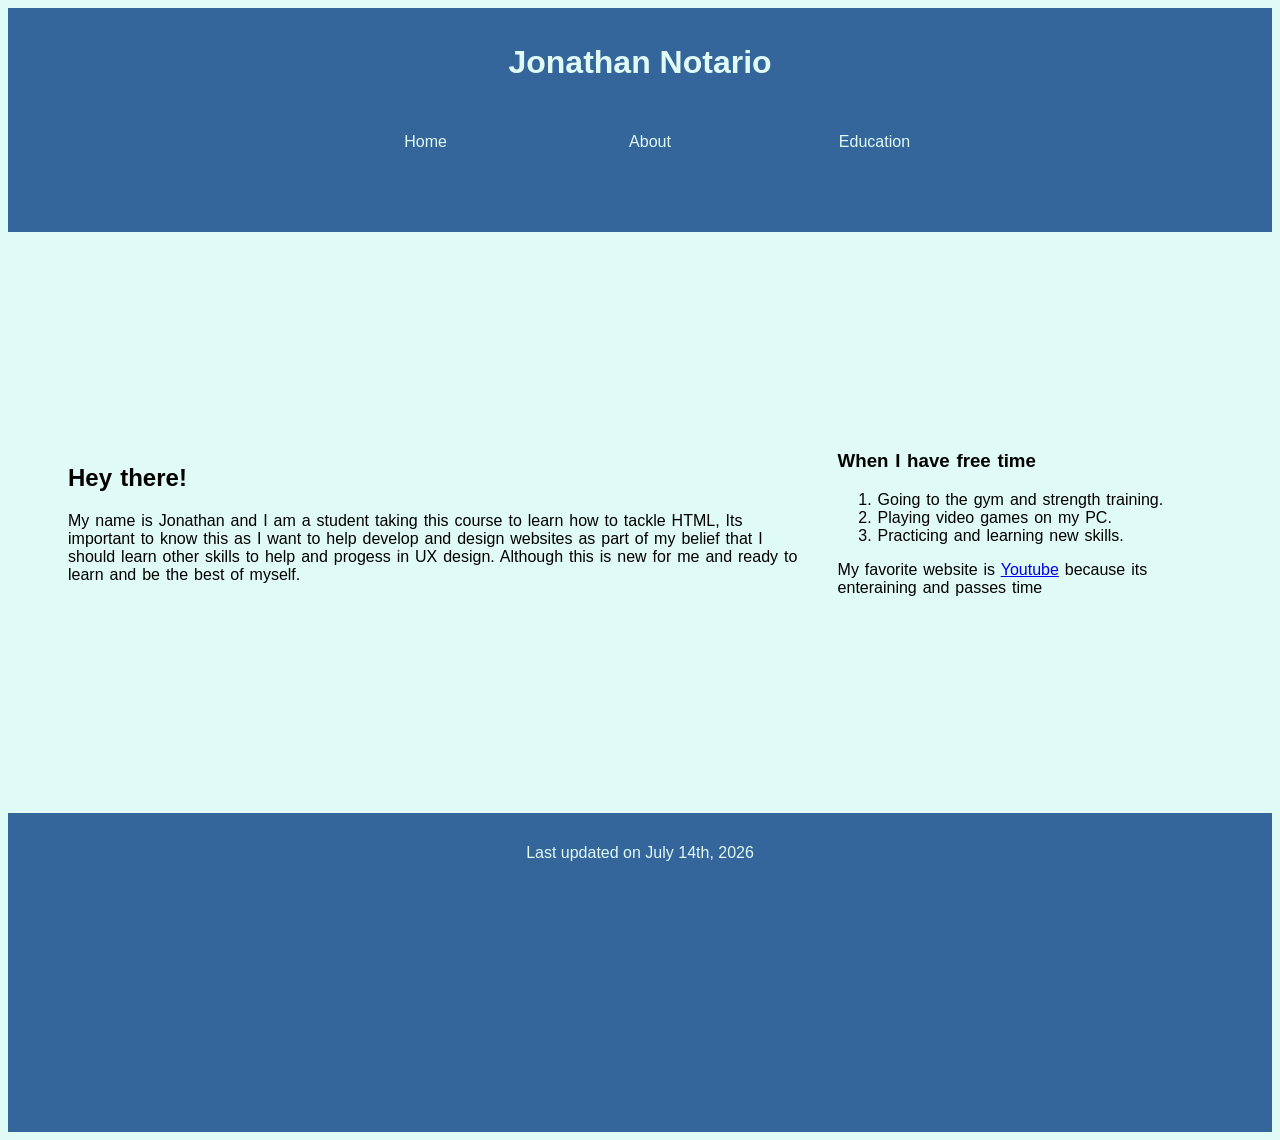
<file: index.html>
<!DOCTYPE html>
<html lang="en">
<head>
    <meta charset="UTF-8">
    <title>Project 1-4: About Me</title>
    <link rel="stylesheet" href="style-1.css">
</head>
    <body>


<header>
    <h1>Jonathan Notario</h1>
    <nav>
        <ul>
            <li><a href="index.html">Home</a></li>
            <li><a href="about.html">About</a></li>
            <li><a href="education.html">Education</a></li>
        </ul>
    </nav>
</header>

<div id="wrapper">

<div class="columns-container">
    <section id="LeftColumn">  

    <h2> Hey there! </h2>

    <p>
        My name is Jonathan and I am a student taking this course to learn how to tackle HTML, Its important to know this as I want to help develop and design websites as part of my belief that I should learn other skills to help and progess in UX design. Although this is new for me and ready to learn and be the best of myself.
    </p>

</section>

<section id="RightColumn">

    <h3>When I have free time</h3>

    <ol>
        <li>Going to the gym and strength training.</li>
        <li>Playing video games on my PC.</li>
        <li>Practicing and learning new skills.</li>
    </ol>

    <p>My favorite website is <a href="https://www.Youtube.com" target="_blank">Youtube</a> because its enteraining and passes time </p>

    
</section>

</div>

    <footer>
        <p>Last updated on July 14th, 2026</p>
    </footer>

</body>
</html>
</file>
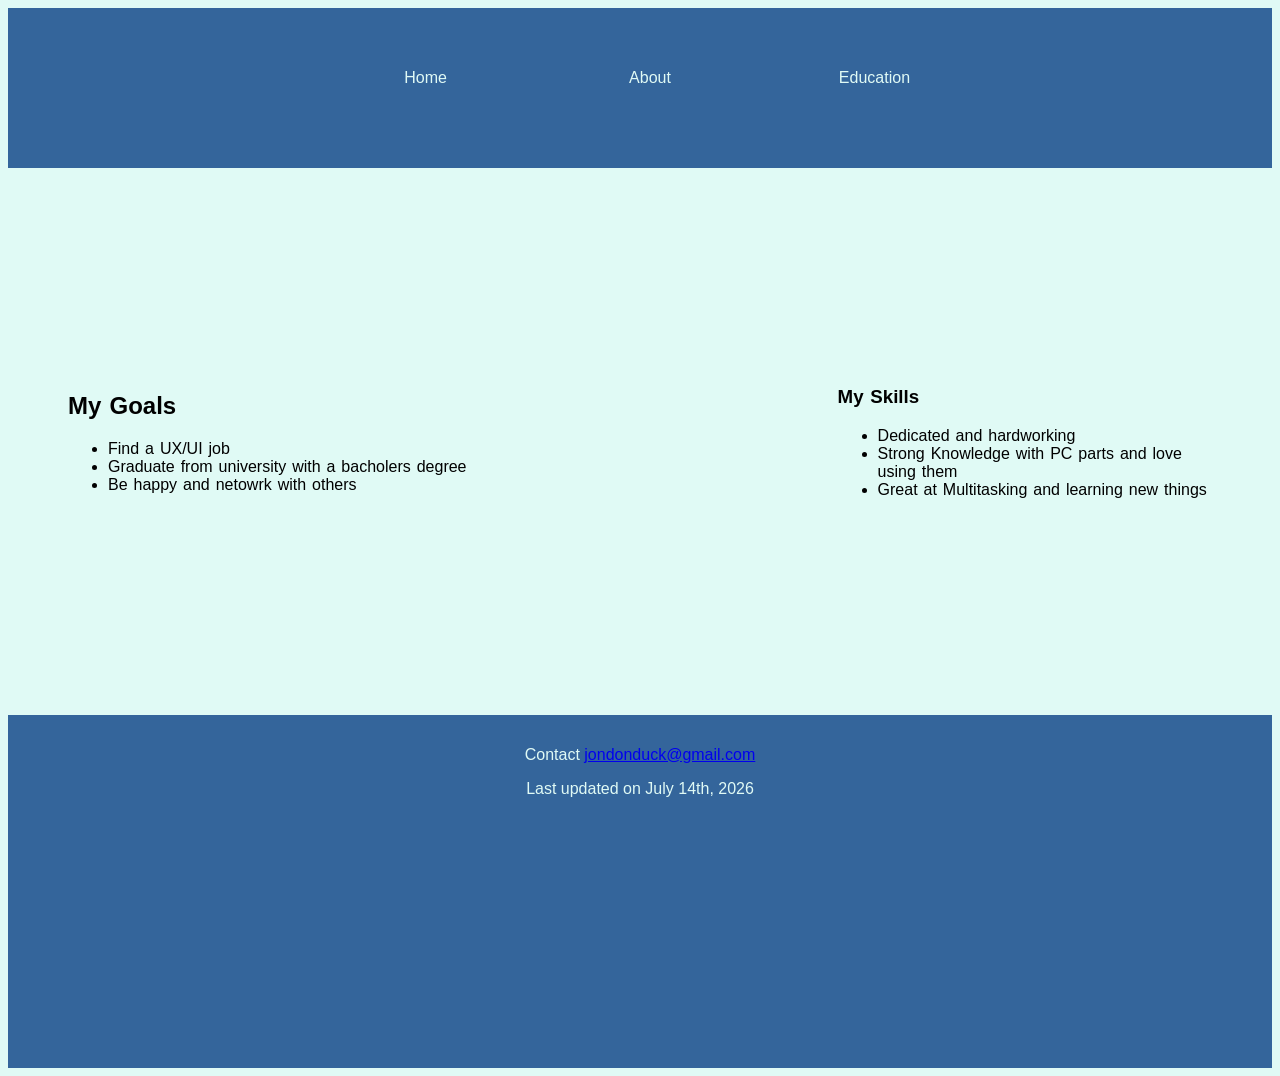
<file: About.html>
<!DOCTYPE html>
<html lang="en">
<head>
    <meta charset="UTF-8">
    <title>Project 1-4: About Me Goals and SKills</title>
    <link rel="stylesheet" href="style-1.css">
</head>
    <body>

    

<header>
    <nav>
        <ul>
             <li><a href="index.html">Home</a></li>
             <li><a href="about.html">About</a></li>
             <li><a href="education.html">Education</a></li>
        </ul>
    </nav>
</header>
  
<div id="wrapper">
<div class="columns-container">
    <section id="LeftColumn">
        <h2>My Goals</h2>
    <ul>
        <li>Find a UX/UI job </li>
        <li>Graduate from university with a bacholers degree
        <li>Be happy and netowrk with others</li>
    </ul>
</section>

<section id="RightColumn">
    <h3>My Skills</h3>
    <ul>
        <li>Dedicated and hardworking</li>
        <li>Strong Knowledge with PC parts and love using them</li>
        <li>Great at Multitasking and learning new things</li>
    </ul>
</section>  

</div>

    <footer>
        <p>Contact <a href="mailto:jondonduck@gmail.com">jondonduck@gmail.com</a></p>
        <p>Last updated on July 14th, 2026</p>
    </footer>


</body>
</html>
</file>
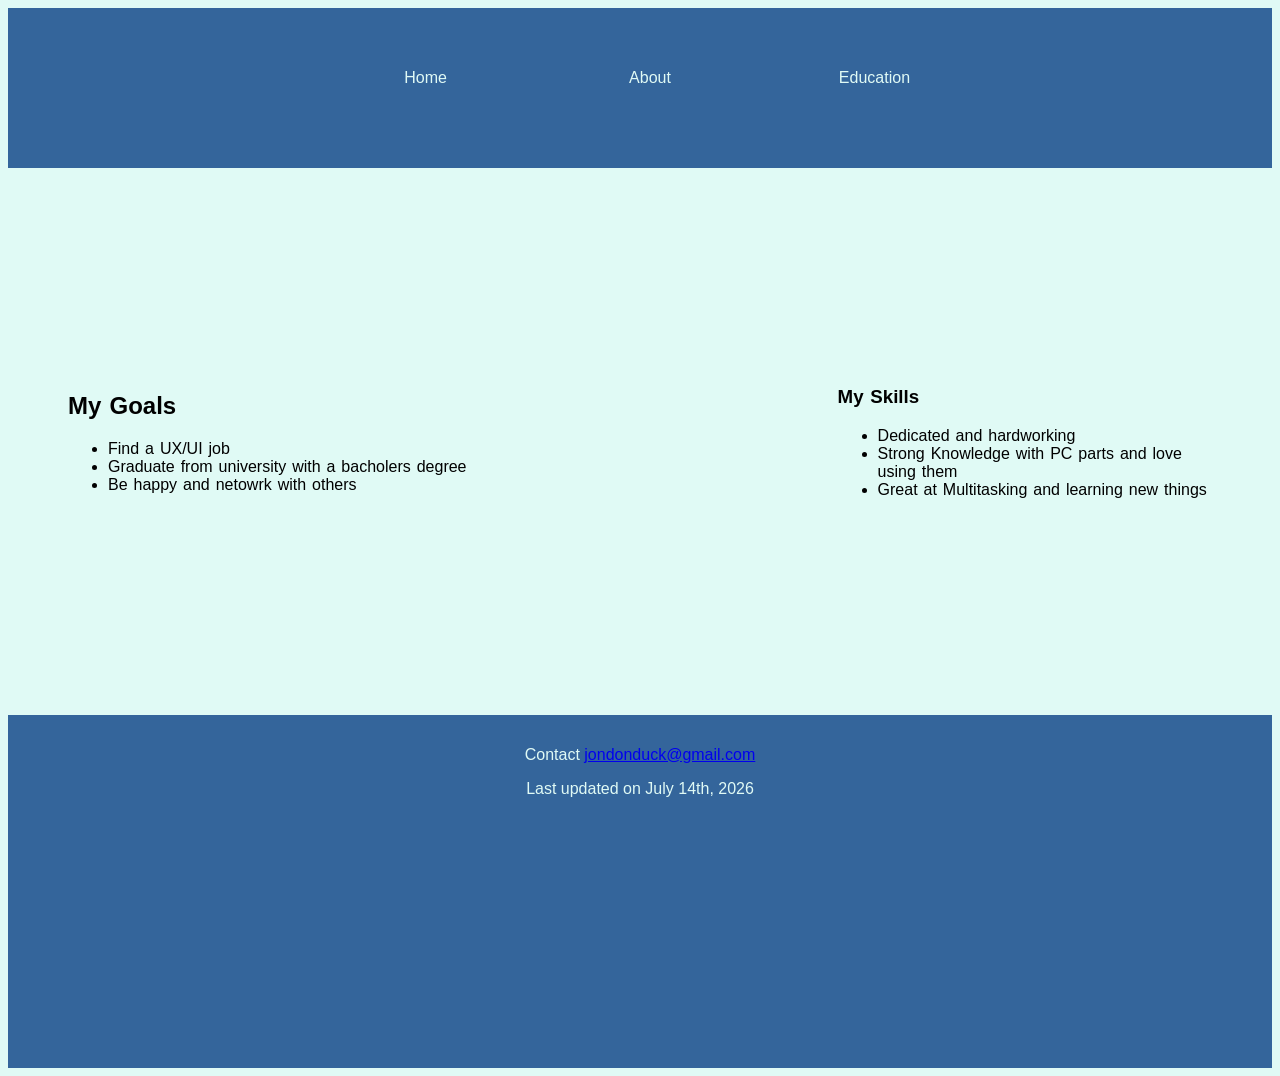
<file: about.html>
<!DOCTYPE html>
<html lang="en">
<head>
    <meta charset="UTF-8">
    <title>Project 1-4: About Me Goals and SKills</title>
    <link rel="stylesheet" href="style-1.css">
</head>
    <body>

    

<header>
    <nav>
        <ul>
             <li><a href="index.html">Home</a></li>
             <li><a href="about.html">About</a></li>
             <li><a href="education.html">Education</a></li>
        </ul>
    </nav>
</header>
  
<div id="wrapper">
<div class="columns-container">
    <section id="LeftColumn">
        <h2>My Goals</h2>
    <ul>
        <li>Find a UX/UI job </li>
        <li>Graduate from university with a bacholers degree
        <li>Be happy and netowrk with others</li>
    </ul>
</section>

<section id="RightColumn">
    <h3>My Skills</h3>
    <ul>
        <li>Dedicated and hardworking</li>
        <li>Strong Knowledge with PC parts and love using them</li>
        <li>Great at Multitasking and learning new things</li>
    </ul>
</section>  

</div>

    <footer>
        <p>Contact <a href="mailto:jondonduck@gmail.com">jondonduck@gmail.com</a></p>
        <p>Last updated on July 14th, 2026</p>
    </footer>


</body>
</html>
</file>
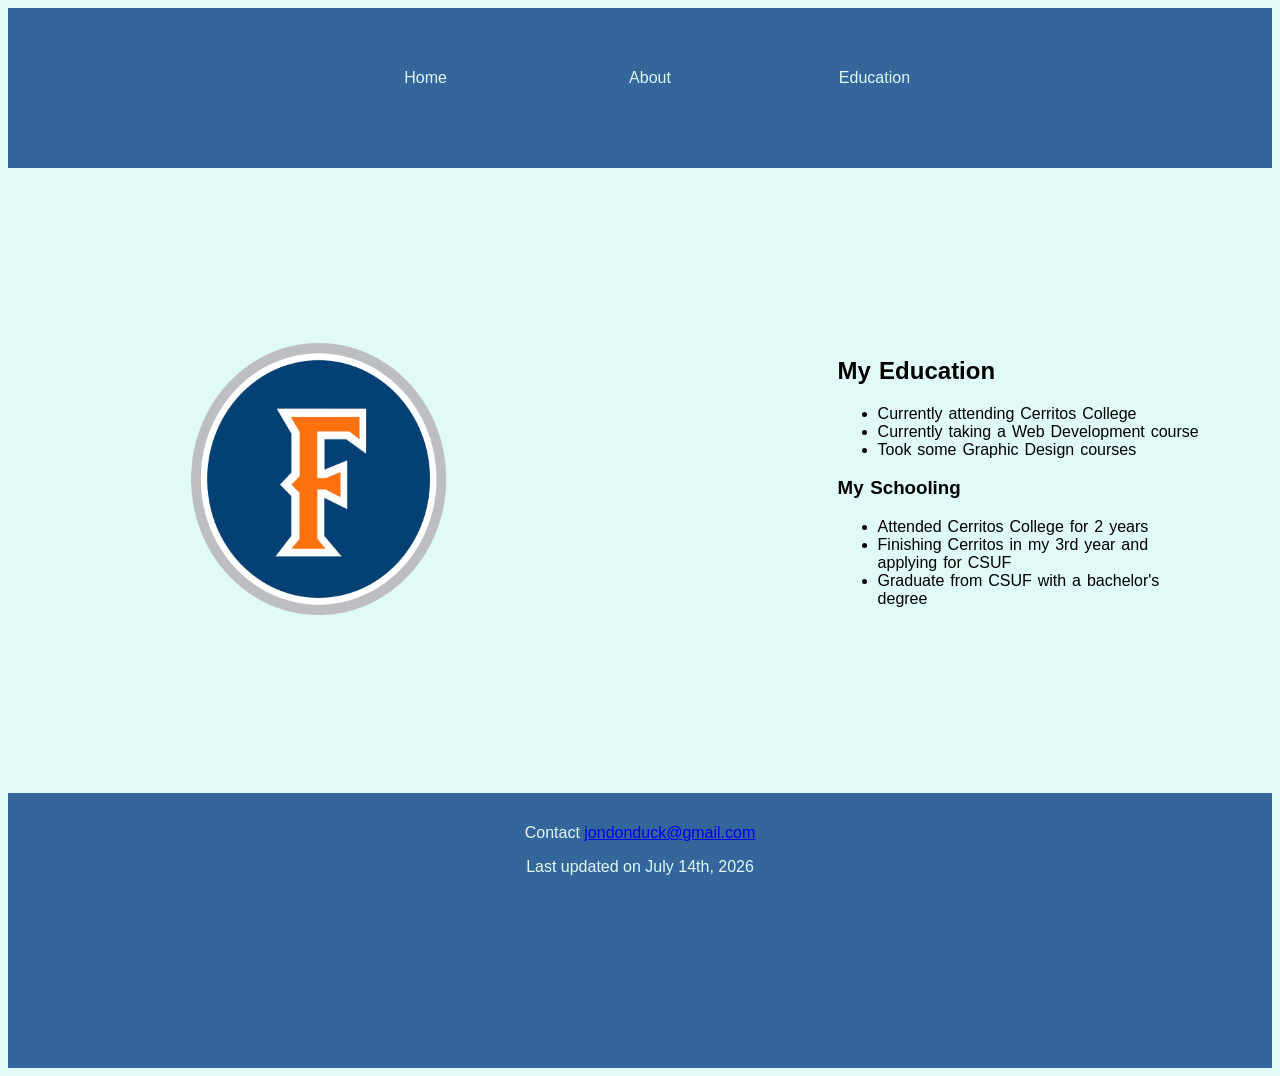
<file: education.html>
<!DOCTYPE html>
<html lang="en">
<head>
    <meta charset="UTF-8">
    <title>Project 1-4: Education and Schooling</title>
    <link rel="stylesheet" href="style-1.css">
</head>
    <body>

      
        <header>
    <nav>
        <ul>
            <li><a href="index.html">Home</a></li>
            <li><a href="about.html">About</a></li>
            <li><a href="education.html">Education</a></li>
        </ul>
    </nav>
</header>

<div id="wrapper">
<div class="columns-container">
<section id="LeftColumn">

<img src="Cal-State-Fullerton-Titans-Logo-1536x864.png" alt="CSUF Logo" width="500" height="300">

</section>

<section id="RightColumn">

    <h2>My Education</h2>
        <ul>
            <li>Currently attending Cerritos College</li>
            <li>Currently taking a Web Development course</li>
            <li>Took some Graphic Design courses</li>
        </ul>
    
    <h3>My Schooling</h3>
    <ul>
        <li>Attended Cerritos College for 2 years</li>
        <li>Finishing Cerritos in my 3rd year and applying for CSUF</li>
        <li>Graduate from CSUF with a bachelor's degree</li>
    </ul>

</section>  

</div>

    <footer>
        <p>Contact <a href="mailto:jondonduck@gmail.com">jondonduck@gmail.com</a></p>
        <p>Last updated on July 14th, 2026</p>
    </footer>

</body>
</html>
</file>
<file: style-1.css>
#wrapper {display:flex;
   flex-wrap: wrap;
   width: 100%;
   max-width: 100%px;
   min-height: 100vh;
   margin: 0;
   background-color: rgb(224, 250, 245);}

.columns-container {display: flex;
   flex-direction: row;
   flex:1;
   width: 100%;
   max-width: 1400px;
margin: 0;
   padding: 60px 40px;
box-sizing : border-box;}
   

body {background-color:rgb(224, 250, 245);
 font-family: Arial, Helvetica, sans-serif;}

 nav li a {display: block;
width: auto px;
padding :5px;
text-align: center;
text-decoration: none;
margin : 0;
color: rgb(224, 250, 245);}

nav li {display: inline-block;
margin :10px;
width: 200px;
justify-content: center;
text-decoration: none;}
   
nav li:hover {background-color: rgb(30, 51, 74);
    color: rgb(164, 167, 179);
    accent-color: rgb(164, 167, 179);
    padding: 5px;}

 header {background-color: rgb(52, 101, 155);
    color: rgb(224, 250, 245);
    padding:15px;
    width: 100% px;
    margin : 0;
    text-align: center;}


#LeftColumn {width: 65%;
   padding : 20px;
box-sizing : border-box;}

#RightColumn {width: 35%;
   padding : 20px;
box-sizing : border-box;}

 h1{color: rgb(224, 250, 245);}
 nav > ul {line-height: 3em;
    list-style-type: none;
    padding-right: 20px;
    padding-bottom: 20px;}

    section {background-color: rgb(224, 250, 245);
            width: 1000px;
            margin: auto;
            font-size: medium;
            word-spacing: 1.5px;}

footer{background-color: rgb(52, 101, 155);
    color:rgb(224, 250, 245);
    padding: 15px;
    text-align: center;
    width: 100%;
    margin: 0;}
</file>
